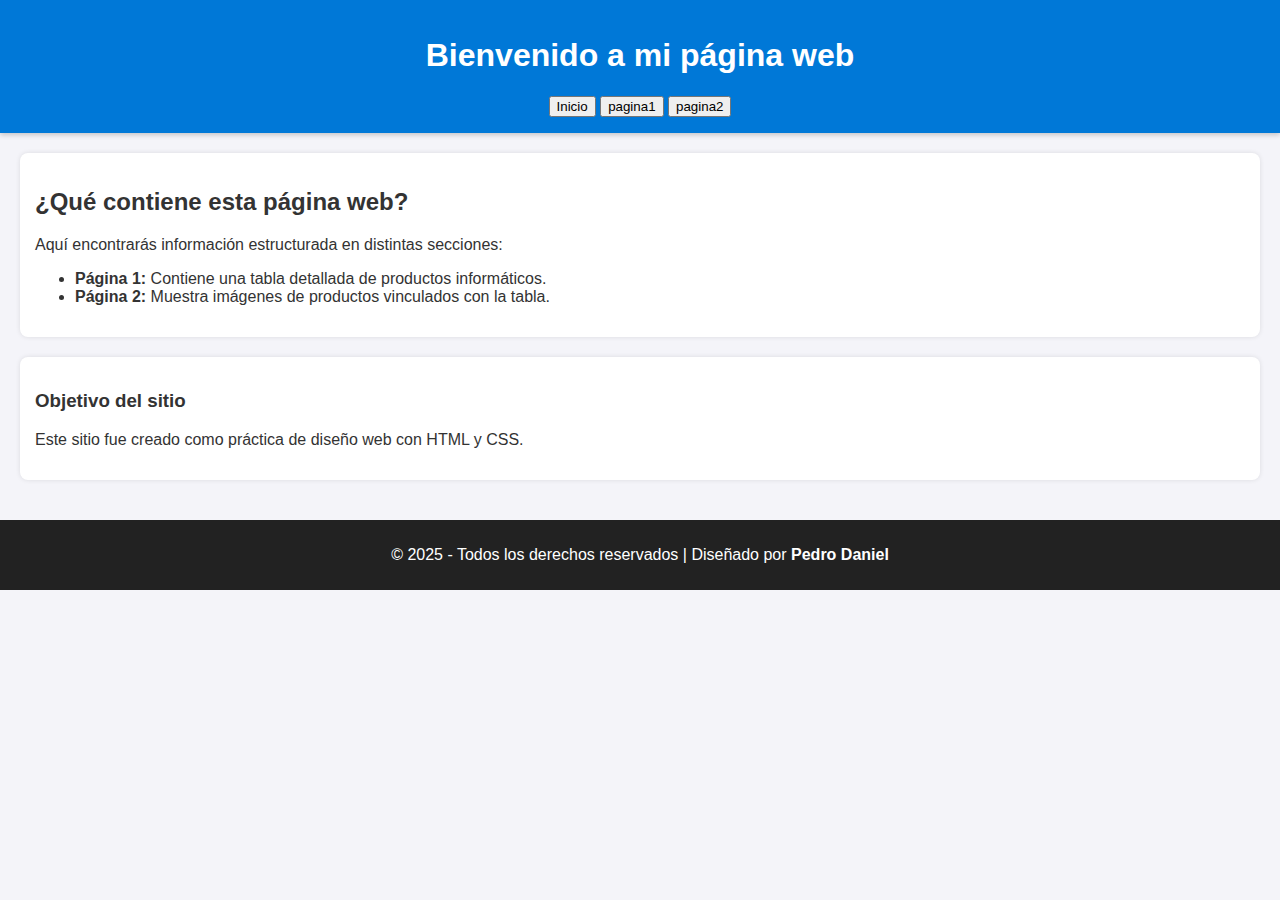
<file: index.html>
<!DOCTYPE html>
<html lang="es">
<head>
    <meta charset="UTF-8">
    <meta name="viewport" content="width=device-width, initial-scale=1.0">
    <title>Mi Página Web - Inicio</title>
    <link rel="stylesheet" href="estilos.css">
</head>
<body>

    <header>
        <h1>Bienvenido a mi página web</h1>
        <nav>
            <button onclick="location.href='index.html'">Inicio</button>
            <button onclick="location.href='pagina1.html'">pagina1</button>
            <button onclick="location.href='pagina2.html'">pagina2</button>
        </nav>
    </header>

    <main>
        <section>
            <h2>¿Qué contiene esta página web?</h2>
            <p>Aquí encontrarás información estructurada en distintas secciones:</p>
            <ul>
                <li><strong>Página 1:</strong> Contiene una tabla detallada de productos informáticos.</li>
                <li><strong>Página 2:</strong> Muestra imágenes de productos vinculados con la tabla.</li>
            </ul>
        </section>

        <article>
            <h3>Objetivo del sitio</h3>
            <p>Este sitio fue creado como práctica de diseño web con HTML y CSS.</p>
        </article>
    </main>

    <footer>
        <p>&copy; 2025 - Todos los derechos reservados | Diseñado por <strong>Pedro Daniel</strong></p>
    </footer>

</body>
</html>
</file>
<file: estilos.css>
body {
    font-family: Arial, sans-serif;
    background-color: #f4f4f9;
    color: #333;
    margin: 0;
    padding: 0;
}

header h1 {
    animation: aparecer 2s ease-in-out;
}

header {
    background-color: #0078d7;
    color: white;
    text-align: center;
    padding: 1rem 0;
    box-shadow: 0 2px 5px rgba(0,0,0,0.2);
}

nav a {
    color: white;
    text-decoration: none;
    margin: 0 10px;
    font-weight: bold;
    transition: color 0.3s, transform 0.3s; 
}

nav a:hover {
    color: #ffdf00;
    transform: scale(1.1); 
}


main {
    padding: 20px;
}

section, article {
    background-color: white;
    border-radius: 8px;
    padding: 15px;
    margin-bottom: 20px;
    box-shadow: 0 0 5px rgba(0,0,0,0.1);
    transition: transform 0.3s, box-shadow 0.3s;
}

section:hover, article:hover {
    transform: translateY(-5px);
    box-shadow: 0 4px 15px rgba(0,0,0,0.2);
}


footer {
    background-color: #222;
    color: white;
    text-align: center;
    padding: 10px 0;
}


@keyframes aparecer {
    0% {
        opacity: 0;
        transform: translateY(-30px);
    }
    100% {
        opacity: 1;
        transform: translateY(0);
    }
}
</file>
